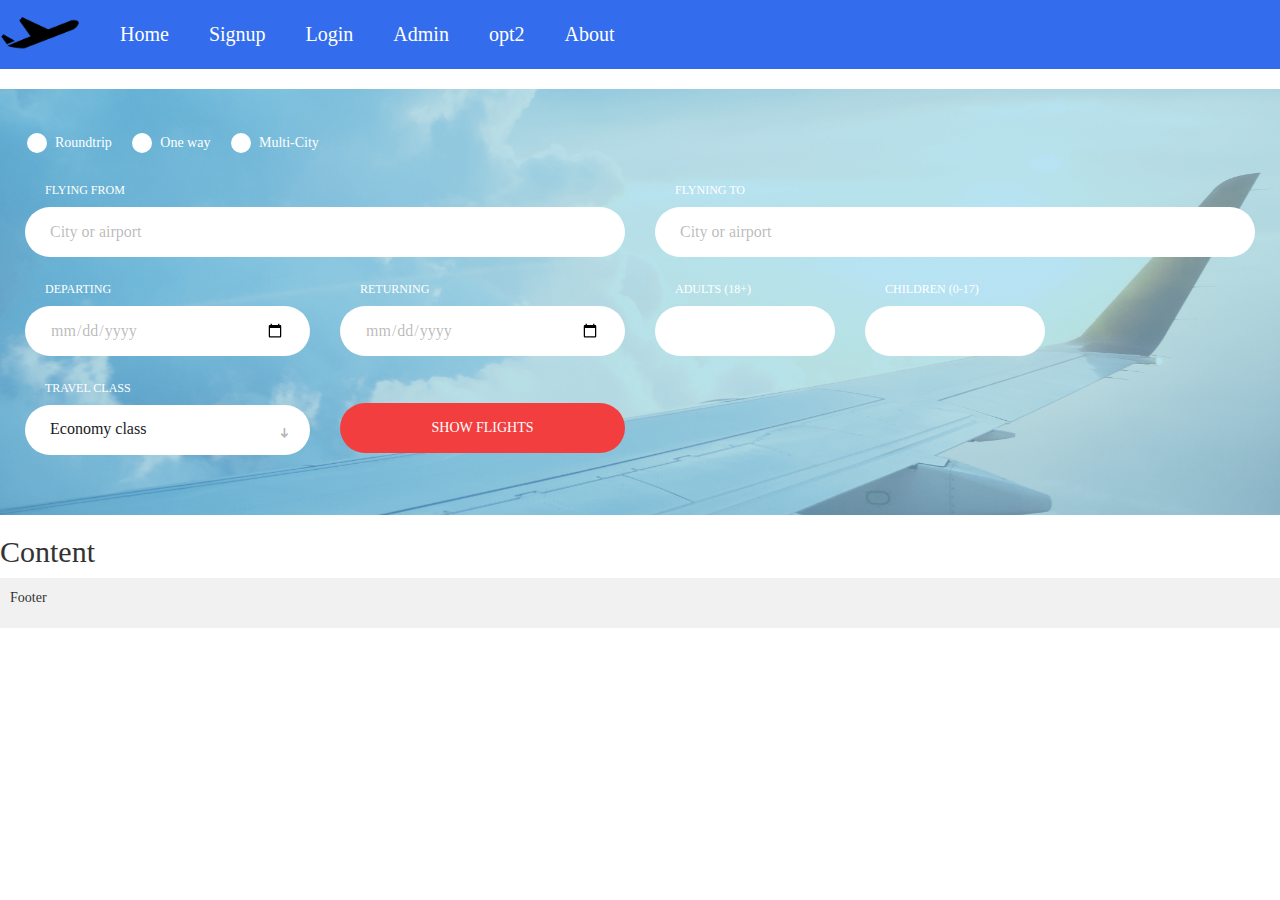
<file: index.html>
<!DOCTYPE html>
<html>

<head>
    <title>Homepage</title>
    <link type="text/css" rel="stylesheet" href="css/bootstrap.min.css" />
    <link rel="stylesheet" href="css/file1.css">
    <style>
        .bg-img {
            background-image: url("images/bg1.jpg");
            min-height: 100%;
            background-position: center;
            background-repeat: no-repeat;
            background-size: cover;
            position: relative;
        }
    </style>
</head>

<body>
    <div class="nav_bar">
        <ul>
            <li><img src="images/logo.png" class="logo"></li>
            <li><a href="#index.html">Home</a></li>
            <li><a href="file2.html">Signup</a></li>
            <li><a href="file3.html">Login</a></li>
            <li><a href="file4.html">Admin</a></li>
            <li><a href="#file3.html">opt2</a></li>
            <li><a href="#file2.html">About</a></li>
        </ul>
        <br>
    </div>

    <div class="bg-img">
        <div class="row">
            <div class="booking-form">
                <form>
                    <div class="form-group">
                        <div class="form-checkbox">
                            <label for="roundtrip">
                                <input type="radio" id="roundtrip" name="flight-type">
                                <span></span>Roundtrip
                            </label>
                            <label for="one-way">
                                <input type="radio" id="one-way" name="flight-type">
                                <span></span>One way
                            </label>
                            <label for="multi-city">
                                <input type="radio" id="multi-city" name="flight-type">
                                <span></span>Multi-City
                            </label>
                        </div>
                    </div>
                    <div class="row">
                        <div class="col-md-6">
                            <div class="form-group">
                                <span class="form-label">Flying from</span>
                                <input class="form-control" type="text" placeholder="City or airport">
                            </div>
                        </div>
                        <div class="col-md-6">
                            <div class="form-group">
                                <span class="form-label">Flyning to</span>
                                <input class="form-control" type="text" placeholder="City or airport">
                            </div>
                        </div>
                    </div>
                    <div class="row">
                        <div class="col-md-3">
                            <div class="form-group">
                                <span class="form-label">Departing</span>
                                <input class="form-control" type="date" required>
                            </div>
                        </div>
                        <div class="col-md-3">
                            <div class="form-group">
                                <span class="form-label">Returning</span>
                                <input class="form-control" type="date" required>
                            </div>
                        </div>
                        <div class="col-md-2">
                            <div class="form-group">
                                <span class="form-label">Adults (18+)</span>
                                <input class="form-control" type="number" required>
                            </div>
                        </div>
                        <div class="col-md-2">
                            <div class="form-group">
                                <span class="form-label">Children (0-17)</span>
                                <input class="form-control" type="number" required>
                                <span class="select-arrow"></span>
                            </div>
                        </div>
                    </div>
                    <div class="row">
                        <div class="col-md-3">
                            <div class="form-group">
                                <span class="form-label">Travel class</span>
                                <select class="form-control">
                                    <option>Economy class</option>
                                    <option>Business class</option>
                                    <option>First class</option>
                                </select>
                                <span class="select-arrow"></span>
                            </div>
                        </div>
                        <div class="col-md-3">
                            <div class="form-btn">
                                <button class="submit-btn">Show flights</button>
                            </div>
                        </div>
                    </div>
                </form>
            </div>
        </div>
    </div>

    <div class="content">
        <h2>Content</h2>
    </div>

    <div class="footer">
        <p>Footer</p>
    </div>

</body>

</html>
</file>
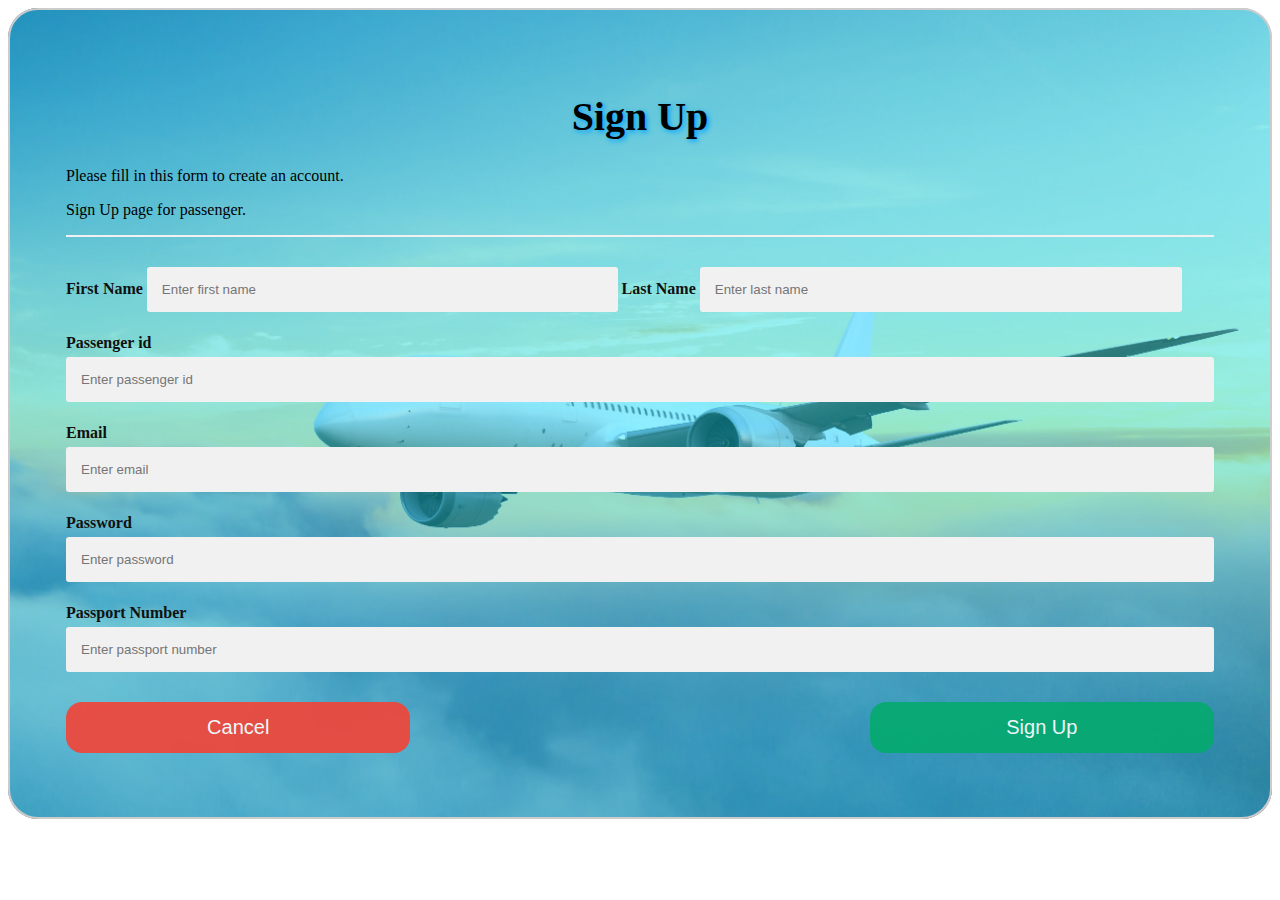
<file: file2.html>
<!DOCTYPE html>
<html>

<head>
    <title>form</title>
    <link rel="stylesheet" href="css/file2.css">
    <style>
        .bg-img {
            background-image: url("images/bg7.jpeg");
            min-height: 100%;
            background-position: center;
            background-repeat: no-repeat;
            background-size: cover;
            position: relative;
            opacity: 1.0;
            border-radius: 30px;
        }
    </style>
</head>

<body>
    <div class="bg-img">
        <form action="#action_page.php" style="border:2px solid #ccc" class="login_form">
            <div class="container">
                <h1>Sign Up</h1>
                <p>Please fill in this form to create an account.</p>
                <p>Sign Up page for passenger.</p>
                <hr>
                <div class="content">
                    <label for="fname"><b>First Name</b></label>
                    <input style="width:41%;" type="text" placeholder="Enter first name" name="fname" required>

                    <label for="lname"><b>Last Name</b></label>
                    <input style="width:42%;" type="text" placeholder="Enter last name" name="lname" required>

                    <label for="psid"><b>Passenger id</b></label>
                    <input type="text" placeholder="Enter passenger id" name="psid" required>

                    <label for="email"><b>Email</b></label>
                    <input type="email" placeholder="Enter email" name="email" required>

                    <label for="passwd"><b>Password</b></label>
                    <input type="password" placeholder="Enter password" name="passwd" required>

                    <label for="pptn"><b>Passport Number</b></label>
                    <input type="number" placeholder="Enter passport number" name="pptn" required>
                </div>
                <div class="clearfix">
                    <button type="button" class="cancelbtn" style="float: left;">Cancel</button>
                    <button type="submit" class="signupbtn" style="float: right;">Sign Up</button>
                </div>
            </div>
        </form>
    </div>

</body>

</html>
</file>
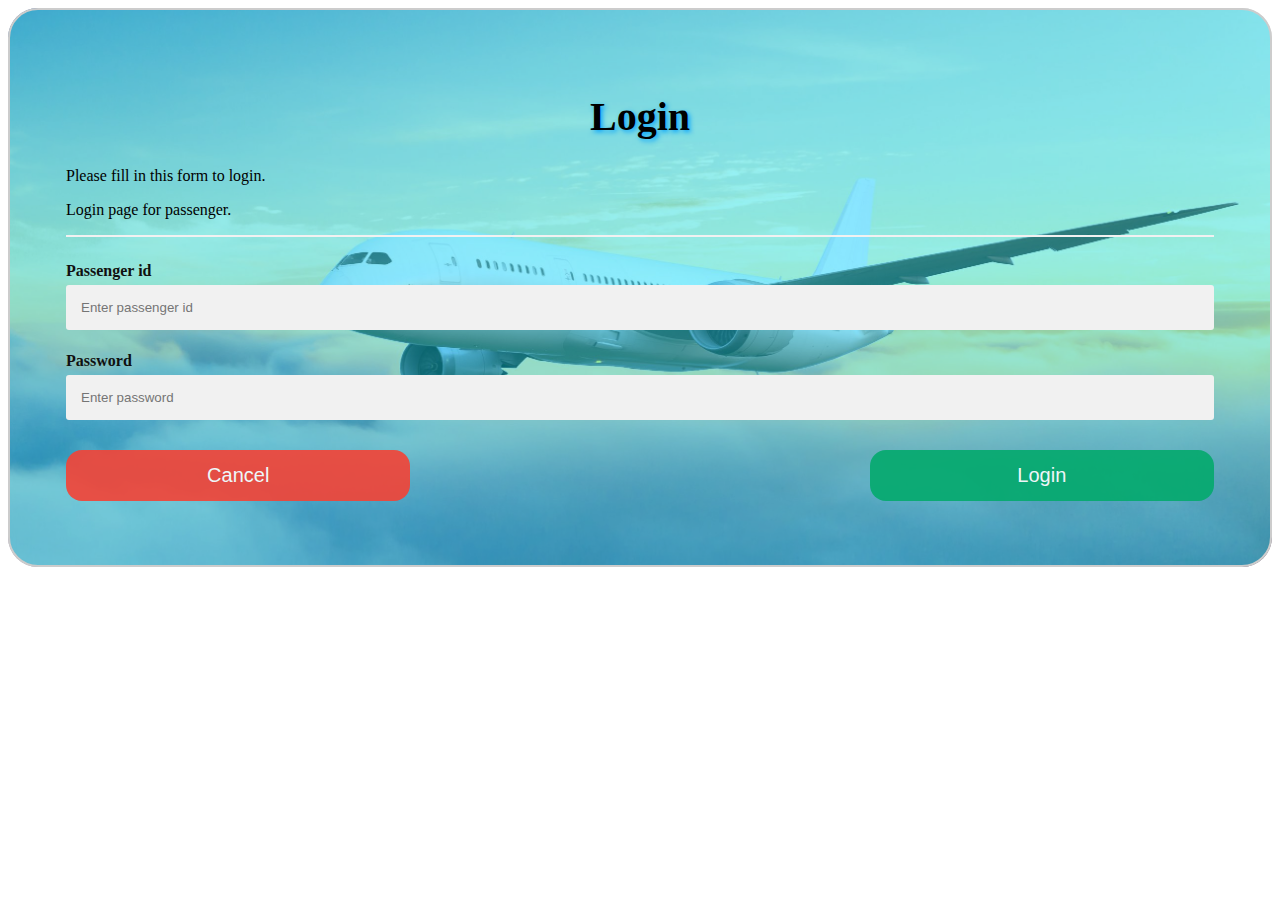
<file: file3.html>
<!DOCTYPE html>
<html>

<head>
    <title>form</title>
    <link rel="stylesheet" href="css/file2.css">
    <style>
        .bg-img {
            background-image: url("images/bg7.jpeg");
            min-height: 100%;
            background-position: center;
            background-repeat: no-repeat;
            background-size: cover;
            position: relative;
            opacity: 1.0;
            border-radius: 30px;
        }
    </style>
</head>

<body>
    <div class="bg-img">
        <form action="#action_page.php" style="border:2px solid #ccc" class="login_form">
            <div class="container">
                <h1>Login</h1>
                <p>Please fill in this form to login.</p>
                <p>Login page for passenger.</p>
                <hr>
                <div class="content">
                    <label for="psid"><b>Passenger id</b></label>
                    <input type="text" placeholder="Enter passenger id" name="psid" required>

                    <label for="passwd"><b>Password</b></label>
                    <input type="password" placeholder="Enter password" name="passwd" required>
                </div>
                <div class="clearfix">
                    <button type="button" class="cancelbtn" style="float: left;">Cancel</button>
                    <button type="submit" class="signupbtn" style="float: right;">Login</button>
                </div>
            </div>
        </form>
    </div>
</body>

</html>
</file>
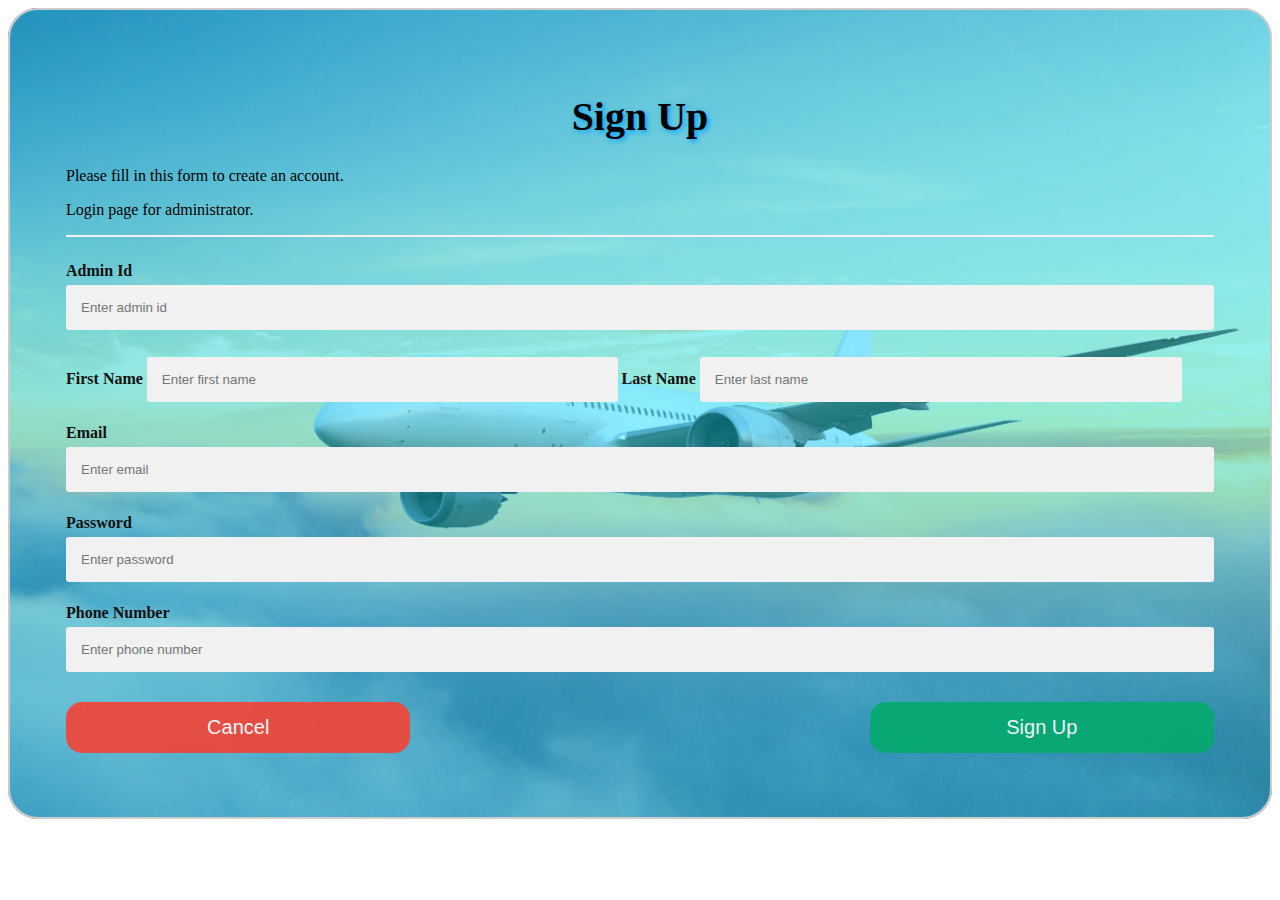
<file: file4.html>
<!DOCTYPE html>
<html>

<head>
    <title>form</title>
    <link rel="stylesheet" href="css/file2.css">
    <style>
        .bg-img {
            background-image: url("images/bg7.jpeg");
            min-height: 100%;
            background-position: center;
            background-repeat: no-repeat;
            background-size: cover;
            position: relative;
            opacity: 1.0;
            border-radius: 30px;
        }
    </style>
</head>

<body>
    <div class="bg-img">

        <form action="#action_page.php" style="border:2px solid #ccc" class="login_form">
            <div class="container">
                <h1 style="text-align: center;">Sign Up</h1>
                <p>Please fill in this form to create an account.</p>
                <p>Login page for administrator.</p>
                <hr>
                <div class="content">
                    <label for="admid"><b>Admin Id</b></label>
                    <input type="text" placeholder="Enter admin id" name="admid" required>

                    <label for="fname"><b>First Name</b></label>
                    <input style="width:41%;" type="text" placeholder="Enter first name" name="fname" required>

                    <label for="lname"><b>Last Name</b></label>
                    <input style="width:42%;" type="text" placeholder="Enter last name" name="lname" required>

                    <label for="email"><b>Email</b></label>
                    <input type="email" placeholder="Enter email" name="email" required>

                    <label for="passwd"><b>Password</b></label>
                    <input type="password" placeholder="Enter password" name="passwd" required>

                    <label for="admphone"><b>Phone Number</b></label>
                    <input type="text" placeholder="Enter phone number" name="admphone" required>
                </div>
                <div class="clearfix">
                    <button type="button" class="cancelbtn" style="float: left;">Cancel</button>
                    <button type="submit" class="signupbtn" style="float: right;">Sign Up</button>
                </div>
            </div>
        </form>
    </div>

</body>

</html>
</file>
<file: css/file1.css>
h1 {
    font-family: Georgia, serif;
}
body{
  font-family: Verdana, sans-serifs;
}
/* navigation bar */
.nav_bar ul {
    list-style-type: none;
    margin: 0;
    padding: 0;
    overflow: hidden;
    background-color: rgba(1, 74, 232, 0.803);
}
.nav_bar li {
    float: left;
} 
.nav_bar li a {
    display: block;
    color: white;
    text-align: center;
    padding: 20px 20px;
    text-decoration: none;
    font-size: 20px;
} 
.nav_bar li a:hover {
    background-color: rgb(1, 1, 16);
}

/* extra */
.logo {
    display: inline-block;
    vertical-align: top;
    width: 80px;
    height: 35px;
    margin-right: 20px;
    margin-top: 15px;    /* if you want it vertically middle of the navbar. */
}
.footer {
    background-color: #f1f1f1;
    padding: 10px;
  }

/* booking form */
        .booking-form {
            background: rgba(129, 214, 245, 0.57);
            padding: 40px;
            border-radius: 6px;
            width: 100%;
        }
        
        .booking-form .form-group {
            position: relative;
            margin-bottom: 20px;
        }
        
        .booking-form .form-control {
            background-color: #fff;
            height: 50px;
            color: #191a1e;
            border: none;
            font-size: 16px;
            font-weight: 400;
            -webkit-box-shadow: none;
            box-shadow: none;
            border-radius: 40px;
            padding: 0px 25px;
        }
        
        .booking-form .form-control::-webkit-input-placeholder {
            color: rgba(82, 82, 84, 0.4);
        }
        
        .booking-form .form-control:-ms-input-placeholder {
            color: rgba(82, 82, 84, 0.4);
        }
        
        .booking-form .form-control::placeholder {
            color: rgba(82, 82, 84, 0.4);
        }
        
        .booking-form input[type="date"].form-control:invalid {
            color: rgba(82, 82, 84, 0.4);
        }
        
        .booking-form select.form-control {
            -webkit-appearance: none;
            -moz-appearance: none;
            appearance: none;
        }
        
        .booking-form select.form-control+.select-arrow {
            position: absolute;
            right: 10px;
            bottom: 6px;
            width: 32px;
            line-height: 32px;
            height: 32px;
            text-align: center;
            pointer-events: none;
            color: rgba(0, 0, 0, 0.3);
            font-size: 14px;
        }
        
        .booking-form select.form-control+.select-arrow:after {
            content: '\279C';
            display: block;
            -webkit-transform: rotate(90deg);
            transform: rotate(90deg);
        }
        
        .booking-form .form-label {
            display: block;
            margin-left: 20px;
            margin-bottom: 5px;
            font-weight: 400;
            text-transform: uppercase;
            line-height: 24px;
            height: 24px;
            font-size: 12px;
            color: #fff;
        }
        
        .booking-form .form-checkbox input {
            position: absolute !important;
            margin-left: -9999px !important;
            visibility: hidden !important;
        }
        
        .booking-form .form-checkbox label {
            position: relative;
            padding-top: 4px;
            padding-left: 30px;
            font-weight: 400;
            color: #fff;
        }
        
        .booking-form .form-checkbox label+label {
            margin-left: 15px;
        }
        
        .booking-form .form-checkbox input+span {
            position: absolute;
            left: 2px;
            top: 4px;
            width: 20px;
            height: 20px;
            background: #fff;
            border-radius: 50%;
        }
        
        .booking-form .form-checkbox input+span:after {
            content: '';
            position: absolute;
            top: 50%;
            left: 50%;
            width: 0px;
            height: 0px;
            border-radius: 50%;
            background-color: #f23e3e;
            -webkit-transition: 0.2s all;
            transition: 0.2s all;
            -webkit-transform: translate(-50%, -50%);
            transform: translate(-50%, -50%);
        }
        
        .booking-form .form-checkbox input:not(:checked)+span:after {
            opacity: 0;
        }
        
        .booking-form .form-checkbox input:checked+span:after {
            opacity: 1;
            width: 10px;
            height: 10px;
        }
        
        .booking-form .form-btn {
            margin-top: 27px;
        }
        
        .booking-form .submit-btn {
            color: #fff;
            background-color: #f23e3e;
            font-weight: 400;
            height: 50px;
            font-size: 14px;
            border: none;
            width: 100%;
            border-radius: 40px;
            text-transform: uppercase;
            -webkit-transition: 0.2s all;
            transition: 0.2s all;
        }
        
        .booking-form .submit-btn:hover,
        .booking-form .submit-btn:focus {
            opacity: 0.9;
        }
</file>
<file: css/file2.css>
h1 {
    font-family: Georgia, serif;
    font-size: 40px;
    text-align: center;
    text-shadow: 2px 2px 5px rgb(0, 162, 255);
}
body{
  font-family: Verdana, sans-serifs;
}

.login_form {
  background: rgba(12, 231, 255, 0.431);
  padding: 40px;
  border-radius: 30px;
  width: 100%;
}

* {box-sizing: border-box}

/* Full-width input fields */
input[type=text], input[type=email], input[type=password], input[type=number] {
  width: 100%;
  padding: 15px;
  margin: 5px 0 22px 0;
  display: inline-block;
  border: none;
  background: #f1f1f1;
  border-radius: 3px; 
}
.content {
  color: rgb(16, 17, 17);
}

input[type=text]:focus, input[type=email]:focus, input[type=password]:focus, input[type=number]:focus {
  background-color: #ddd;
  outline: none;
}

hr {
  border: 1px solid #f1f1f1;
  margin-bottom: 25px;
}

/* Set a style for all buttons */
button {
  background-color: #04AA6D;
  color: white;
  padding: 14px 20px;
  margin: 8px 0;
  border: none;
  cursor: pointer;
  width: 100%;
  opacity: 0.9;
  border-radius: 16px;
  font-size: 20px;
}

button:hover {
  opacity:1;
}

/* Extra styles for the cancel button */
.cancelbtn {
  padding: 14px 20px;
  background-color: #f44336;
}

/* Float cancel and signup buttons and add an equal width */
.cancelbtn, .signupbtn {
  width: 30%;
}

/* Add padding to container elements */
.container {
  padding: 16px;
}

/* Clear floats */
.clearfix::after {
  content: "";
  clear: both;
  display: table;
}

/* Change styles for cancel button and signup button on extra small screens */
@media screen and (max-width: 300px) {
  .cancelbtn, .signupbtn {
     width: 100%;
  }
}
</file>
